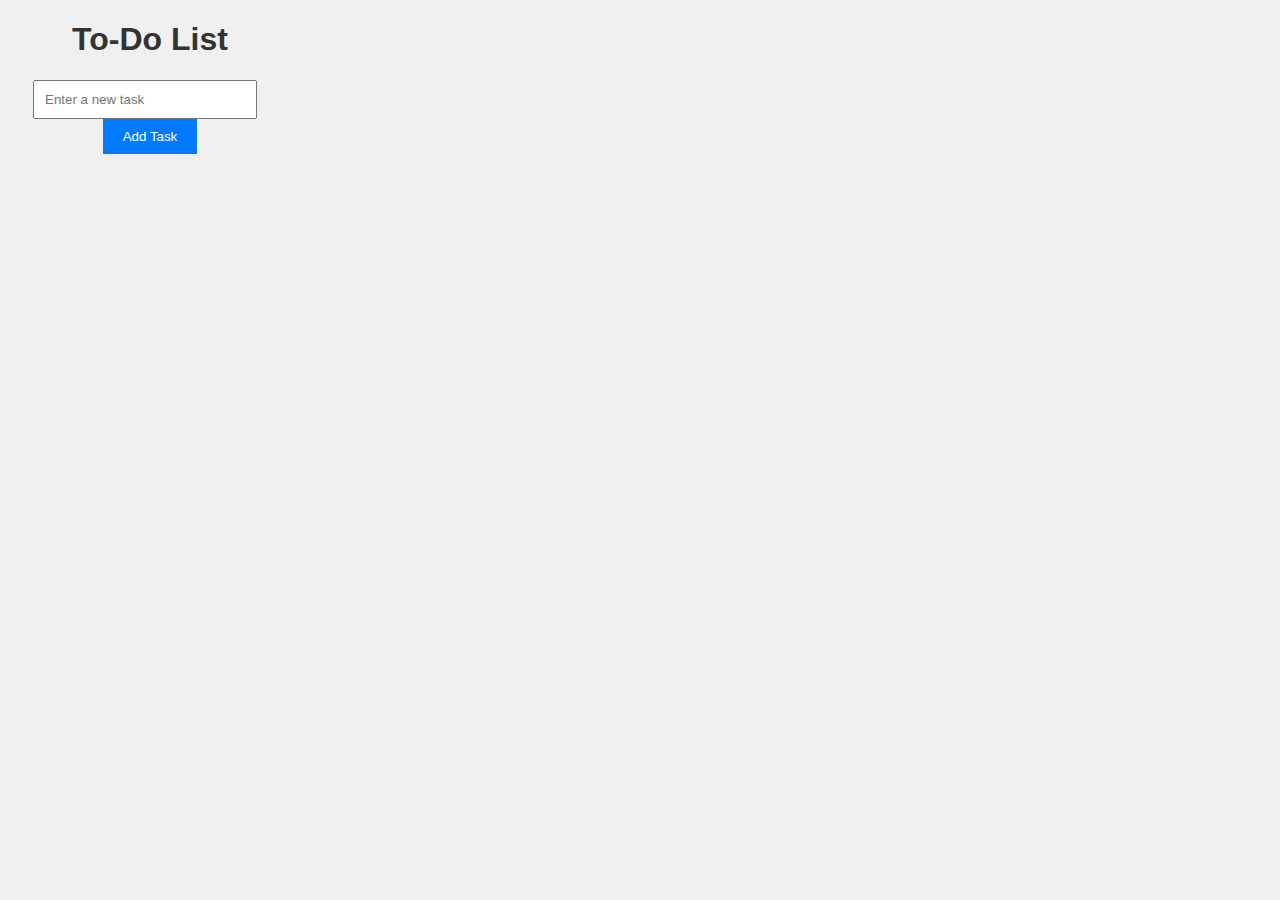
<file: chrome_extention/popup.html>
<!DOCTYPE html>
<html lang="en">
<head>
    <meta charset="UTF-8">
    <meta name="viewport" content="width=device-width, initial-scale=1.0">
    <title>To-Do List</title>
    <link rel="stylesheet" href="styles.css">
</head>
<body>
    <h1>To-Do List</h1>
    <form id="task-form">
        <input type="text" id="task-input" placeholder="Enter a new task">
        <button type="submit">Add Task</button>
    </form>
    <ul id="task-list"></ul>
    <script src="popup.js"></script>
</body>
</html>
</file>
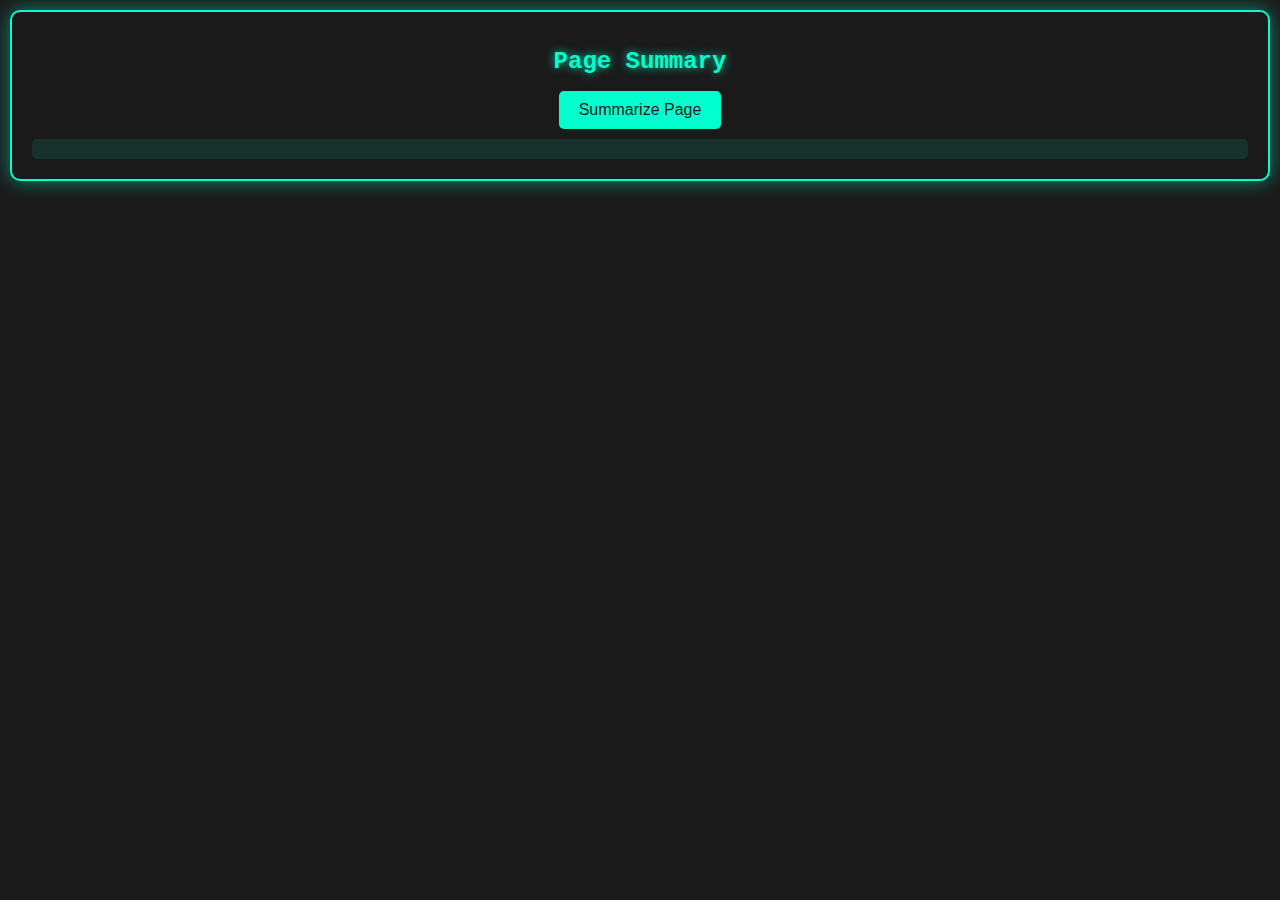
<file: sumary/popup.html>
<!DOCTYPE html>
<html>
<head>
    <title>Cyberpunk Page Summary</title>
    <link rel="stylesheet" type="text/css" href="styles.css">
</head>
<body>
    <div class="container">
        <h1>Page Summary</h1>
        <button id="summarizeButton">Summarize Page</button>
        <div id="summary"></div>
    </div>
    <script src="popup.js"></script>
</body>
</html>
</file>
<file: chrome_extention/styles.css>
body {
    font-family: Arial, sans-serif;
    background-color: #f0f0f0;
    margin: 0;
    padding: 0;
    width: 300px;
}

h1 {
    text-align: center;
    color: #333;
}

form {
    text-align: center;
    margin: 20px;
}

input[type="text"] {
    padding: 10px;
    width: 200px;
    margin-right: 10px;
}

button {
    padding: 10px 20px;
    background-color: #007BFF;
    color: white;
    border: none;
    cursor: pointer;
}

button:hover {
    background-color: #0056b3;
}

ul {
    list-style-type: none;
    padding: 0;
}

li {
    background-color: white;
    margin: 10px auto;
    padding: 10px;
    width: 240px;
    border: 1px solid #ddd;
    display: flex;
    justify-content: space-between;
    overflow: hidden;
    text-overflow: ellipsis;
    white-space: nowrap;
}

a {
    color: red;
    text-decoration: none;
}

a:hover {
    text-decoration: underline;
}
</file>
<file: sumary/styles.css>
body {
    background-color: #1a1a1a; /* Dark background */
    color: #00ffcc; /* Neon text color */
    font-family: 'Courier New', Courier, monospace; /* Tech-inspired font */
    text-align: center;
    padding: 10px;
    margin: 0;
}

.container {
    border: 2px solid #00ffcc; /* Neon border */
    border-radius: 10px;
    padding: 20px;
    box-shadow: 0 0 20px rgba(0, 255, 204, 0.5); /* Neon glow */
}

h1 {
    font-size: 24px;
    text-shadow: 0 0 10px rgba(0, 255, 204, 0.8); /* Glowing text */
}

button {
    background-color: #00ffcc; /* Neon button */
    color: #1a1a1a; /* Dark text */
    border: none;
    border-radius: 5px;
    padding: 10px 20px;
    cursor: pointer;
    font-size: 16px;
    transition: background-color 0.3s, transform 0.3s;
}

button:hover {
    background-color: #00cc99; /* Darker neon on hover */
    transform: scale(1.05); /* Slightly enlarge on hover */
}

#summary {
    margin-top: 10px;
    font-size: 14px;
    max-height: 200px;
    overflow-y: auto; /* Scroll if too long */
    text-align: left;
    padding: 10px;
    background-color: rgba(0, 255, 204, 0.1); /* Slightly transparent background */
    border-radius: 5px;
}
</file>
